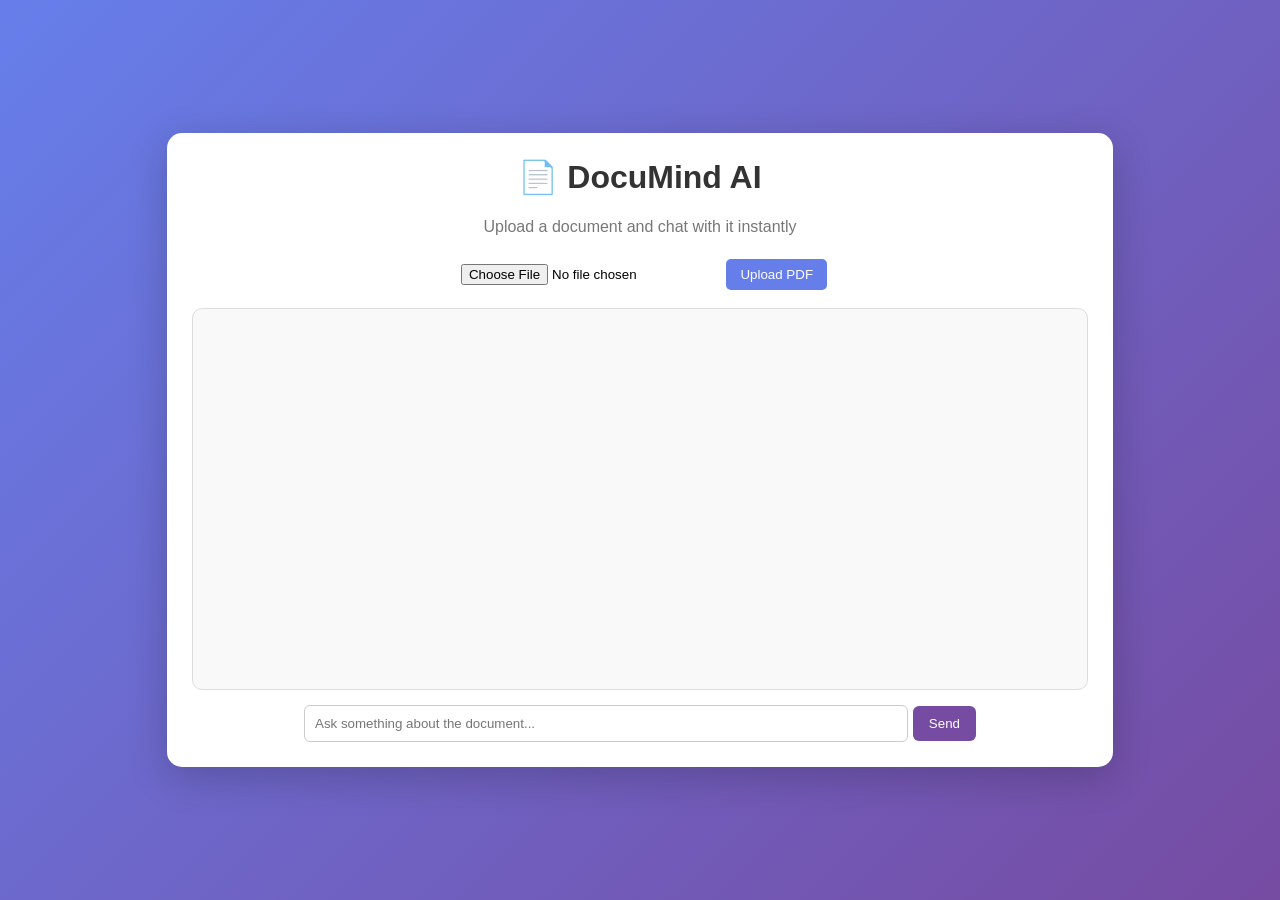
<file: frontend/index.html>
<!DOCTYPE html>
<html>

<head>
    <title>DocuMind AI</title>
    <link rel="stylesheet" href="/frontend/style.css">
</head>

<body>

<div class="container">

    <h1>📄 DocuMind AI</h1>
    <p class="tagline">Upload a document and chat with it instantly</p>

    <div class="upload-box">
        <input type="file" id="fileInput">
        <button onclick="uploadPDF()">Upload PDF</button>
    </div>

    <div class="chat-box" id="chatBox"></div>

    <div class="input-box">
        <input type="text" id="question" placeholder="Ask something about the document...">
        <button onclick="askQuestion()">Send</button>
    </div>

</div>

<script src="/frontend/script.js?v=2"></script>

</body>
</html>
</file>
<file: frontend/style.css>
body{
    margin:0;
    font-family: 'Segoe UI', sans-serif;
    background: linear-gradient(135deg,#667eea,#764ba2);
    height:100vh;
    display:flex;
    justify-content:center;
    align-items:center;
}

.container{
    width:70%;
    max-width:900px;
    background:white;
    border-radius:15px;
    padding:25px;
    box-shadow:0 10px 40px rgba(0,0,0,0.2);
    text-align:center;
}

h1{
    margin-top:0;
    color:#333;
}

.tagline{
    color:#777;
    margin-bottom:20px;
}

.upload-box{
    margin-bottom:15px;
}

.upload-box input{
    padding:8px;
}

.upload-box button{
    padding:8px 14px;
    background:#667eea;
    border:none;
    color:white;
    border-radius:5px;
    cursor:pointer;
}

.upload-box button:hover{
    background:#5563d6;
}

.chat-box{
    height:350px;
    border:1px solid #ddd;
    border-radius:10px;
    padding:15px;
    overflow-y:auto;
    background:#f9f9f9;
    text-align:left;
}

.message{
    margin:10px 0;
    padding:10px 14px;
    border-radius:10px;
    max-width:70%;
}

.user{
    background:#667eea;
    color:white;
    margin-left:auto;
}

.bot{
    background:#e5e5e5;
}

.input-box{
    margin-top:15px;
}

.input-box input{
    width:65%;
    padding:10px;
    border-radius:6px;
    border:1px solid #ccc;
}

.input-box button{
    padding:10px 16px;
    background:#764ba2;
    border:none;
    color:white;
    border-radius:6px;
    cursor:pointer;
}

.input-box button:hover{
    background:#5d3a85;
}
</file>
